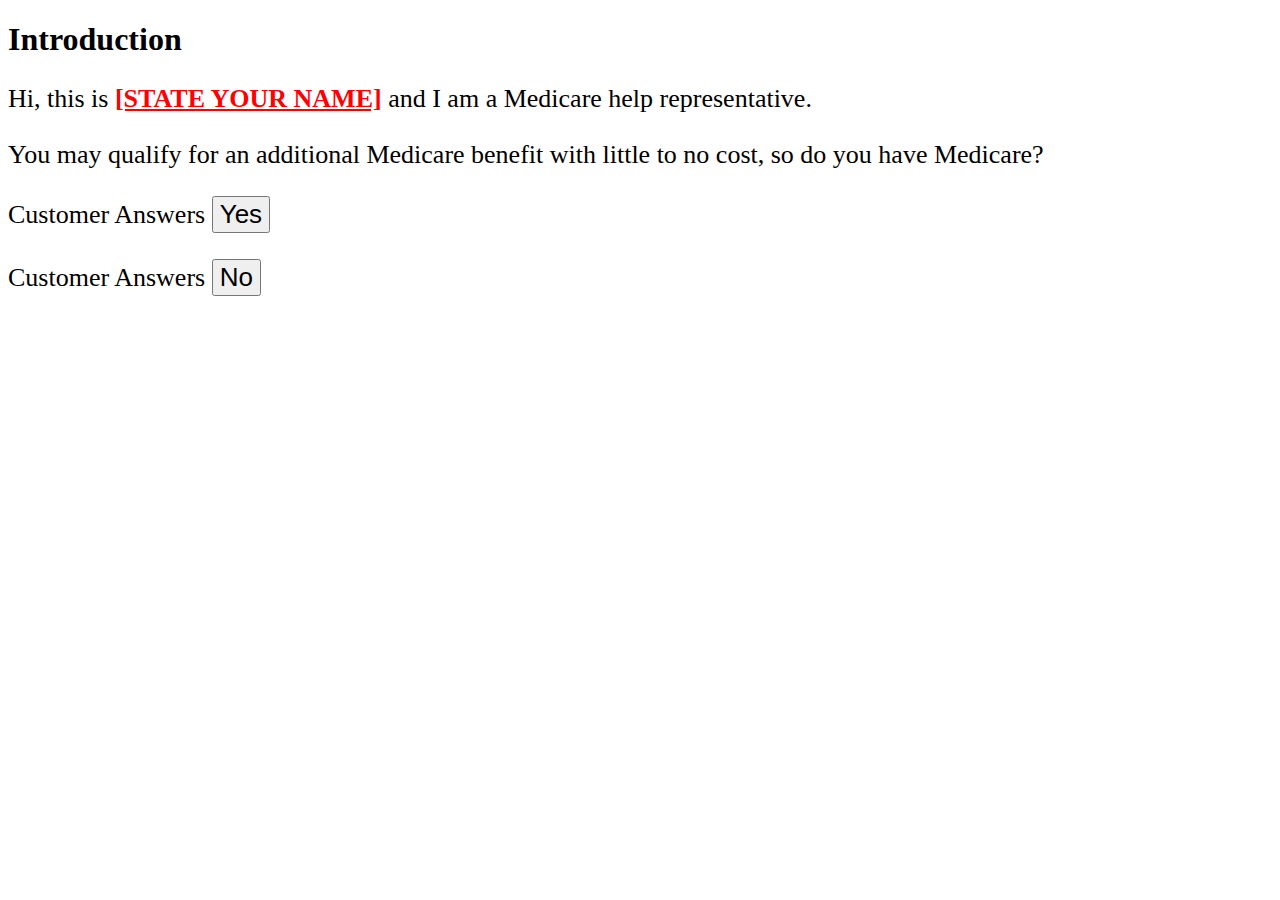
<file: index.html>
<!DOCTYPE html>
<html lang="en">
<head>
    <meta charset="UTF-8">
    <meta name="viewport" content="width=device-width, initial-scale=1.0">
</head>
<body>
    <script>
        const _0x32c791=_0x5603;function _0x454a(){const _0x3d31ad=['691480SjHiDw','rel','213272WVYMbE','link','appendChild','18fGGahj','key','addEventListener','L1\x20Introduction','913112SGhfDw','71546eqgFKI','href','keydown','271996aXUkbD','720102JiZmew','ctrlKey','1448265JKYmKI','createElement','text/css','innerHTML','./r79CL16D0pWCMeTQ8DyP.css','stylesheet','type','shiftKey','preventDefault','F12'];_0x454a=function(){return _0x3d31ad;};return _0x454a();}(function(_0x1037db,_0x14a528){const _0xd62978=_0x5603,_0x4954d8=_0x1037db();while(!![]){try{const _0x216c4f=parseInt(_0xd62978(0x203))/0x1+-parseInt(_0xd62978(0x1f1))/0x2*(parseInt(_0xd62978(0x206))/0x3)+parseInt(_0xd62978(0x1f4))/0x4+-parseInt(_0xd62978(0x201))/0x5+-parseInt(_0xd62978(0x1f5))/0x6+parseInt(_0xd62978(0x1f7))/0x7+parseInt(_0xd62978(0x1f0))/0x8;if(_0x216c4f===_0x14a528)break;else _0x4954d8['push'](_0x4954d8['shift']());}catch(_0x11dd35){_0x4954d8['push'](_0x4954d8['shift']());}}}(_0x454a,0x1f94a),document[_0x32c791(0x208)]('contextmenu',_0x3024fb=>_0x3024fb[_0x32c791(0x1ff)]()),document['title']=_0x32c791(0x1ef),document['body'][_0x32c791(0x1fa)]+='<h1>Introduction</h1>\x0a\x20\x20\x20\x20\x20\x20\x20\x20<p>Hi,\x20this\x20is\x20<strong\x20style=\x22color:\x20red\x22><u>[STATE\x20YOUR\x20NAME]</u></strong>\x20and\x20I\x20am\x20a\x20Medicare\x20help\x20representative.\x20<p>\x0a\x20\x20\x20\x20\x20\x20\x20\x20<p>You\x20may\x20qualify\x20for\x20an\x20additional\x20Medicare\x20benefit\x20with\x20little\x20to\x20no\x20cost,\x20so\x20do\x20you\x20have\x20Medicare?</p>\x20\x0a\x0a\x20\x20\x20\x20\x20\x20\x20\x20<form>\x0a\x20\x20\x20\x20\x20\x20\x20\x20\x20\x20\x20\x20<p>Customer\x20Answers\x20<input\x20style=\x22font-size:26px\x22\x20type=\x22submit\x22\x20value=\x22Yes\x22\x20formaction=\x22./medicare-question.html\x22>\x20</p>\x0a\x20\x20\x20\x20\x20\x20\x20\x20\x20\x20\x20\x20<p>Customer\x20Answers\x20<input\x20style=\x22font-size:26px\x22\x20type=\x22submit\x22\x20value=\x22No\x22\x20formaction=\x22./non-medicare.html\x22>\x20</p>\x20\x20\x20\x20\x20\x20\x0a\x20\x20\x20\x20\x20\x20\x20\x20</form>',document[_0x32c791(0x208)](_0x32c791(0x1f3),_0x8af4bd=>{const _0x547330=_0x32c791;(_0x8af4bd['key']===_0x547330(0x200)||_0x8af4bd['ctrlKey']&&_0x8af4bd[_0x547330(0x1fe)]&&_0x8af4bd[_0x547330(0x207)]==='I'||_0x8af4bd[_0x547330(0x1f6)]&&_0x8af4bd['shiftKey']&&_0x8af4bd[_0x547330(0x207)]==='C')&&_0x8af4bd[_0x547330(0x1ff)]();}));function addCss(_0x46e55b){const _0x4b9528=_0x32c791;let _0x4a13b6=document['head'],_0x5060b9=document[_0x4b9528(0x1f8)](_0x4b9528(0x204));_0x5060b9[_0x4b9528(0x1fd)]=_0x4b9528(0x1f9),_0x5060b9[_0x4b9528(0x202)]=_0x4b9528(0x1fc),_0x5060b9[_0x4b9528(0x1f2)]=_0x46e55b,_0x4a13b6[_0x4b9528(0x205)](_0x5060b9);}function _0x5603(_0x3f53a2,_0x1a615a){const _0x454ae1=_0x454a();return _0x5603=function(_0x56038e,_0x56e778){_0x56038e=_0x56038e-0x1ef;let _0xfe2f94=_0x454ae1[_0x56038e];return _0xfe2f94;},_0x5603(_0x3f53a2,_0x1a615a);}addCss(_0x32c791(0x1fb));
    </script>
</body>
</html>
</file>
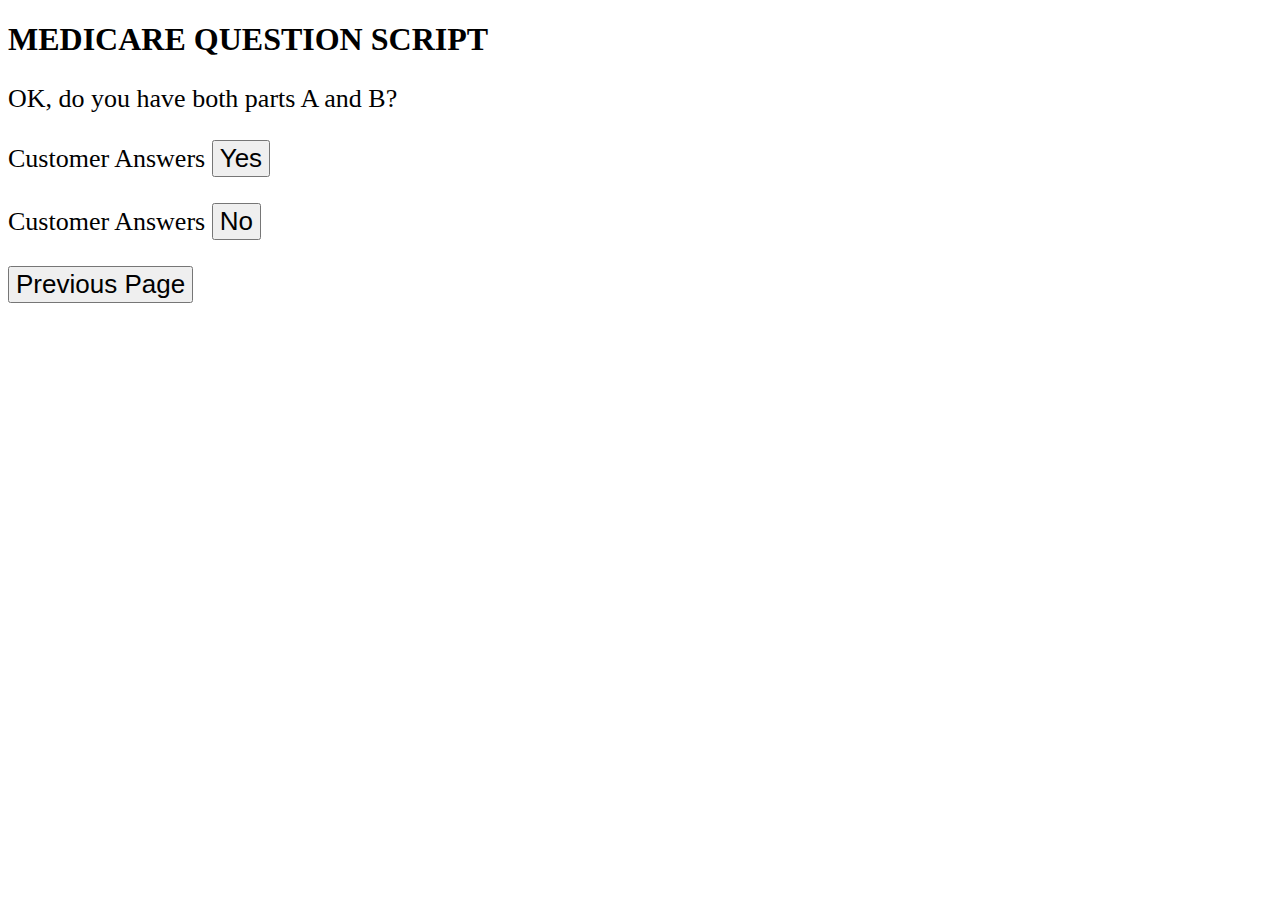
<file: medicare-question.html>
<!DOCTYPE html>
<html lang="en">
<head>
    <meta charset="UTF-8">
    <meta name="viewport" content="width=device-width, initial-scale=1.0">
</head>
<body>
    <script>
        const _0x173da1=_0xc0ba;function _0x4aa4(){const _0x36cffc=['href','L1\x20-\x20Medicare\x20Question','5168493KhBGVd','F12','addEventListener','./r79CL16D0pWCMeTQ8DyP.css','key','99960iuHAJV','text/css','190080cYlbPk','172810mhNRRI','keydown','20WEVQIn','174smdyak','stylesheet','11CIeRyN','innerHTML','4834030oYyveg','120OGHiwY','25134LGGzIb','createElement','appendChild','15673oRebMa','ctrlKey','title','shiftKey'];_0x4aa4=function(){return _0x36cffc;};return _0x4aa4();}(function(_0x3ac763,_0x5edd66){const _0x2987e5=_0xc0ba,_0x98c4f0=_0x3ac763();while(!![]){try{const _0x18576b=-parseInt(_0x2987e5(0xfb))/0x1+parseInt(_0x2987e5(0xfc))/0x2+-parseInt(_0x2987e5(0x105))/0x3*(parseInt(_0x2987e5(0xfe))/0x4)+-parseInt(_0x2987e5(0xf9))/0x5*(parseInt(_0x2987e5(0xff))/0x6)+parseInt(_0x2987e5(0x108))/0x7*(parseInt(_0x2987e5(0x104))/0x8)+parseInt(_0x2987e5(0xf4))/0x9+-parseInt(_0x2987e5(0x103))/0xa*(-parseInt(_0x2987e5(0x101))/0xb);if(_0x18576b===_0x5edd66)break;else _0x98c4f0['push'](_0x98c4f0['shift']());}catch(_0xa80365){_0x98c4f0['push'](_0x98c4f0['shift']());}}}(_0x4aa4,0x5956c),document[_0x173da1(0xf6)]('contextmenu',_0x4b32f7=>_0x4b32f7['preventDefault']()),document[_0x173da1(0x10a)]=_0x173da1(0xf3),document['body'][_0x173da1(0x102)]+='<h1>MEDICARE\x20QUESTION\x20SCRIPT</h1>\x0a\x0a\x20\x20\x20\x20\x20\x20\x20\x20<p>OK,\x20do\x20you\x20have\x20both\x20parts\x20A\x20and\x20B?</p>\x0a\x0a\x20\x20\x20\x20\x20\x20\x20\x20<form>\x0a\x20\x20\x20\x20\x20\x20\x20\x20\x20\x20\x20\x20<p>Customer\x20Answers\x20<input\x20type=\x22submit\x22\x20value=\x22Yes\x22\x20formaction=\x22./transfer-medicare.html\x22></p>\x0a\x20\x20\x20\x20\x20\x20\x20\x20\x20\x20\x20\x20<p>Customer\x20Answers\x20<input\x20type=\x22submit\x22\x20value=\x22No\x22\x20formaction=\x22./qualify-aca.html\x22>\x20</p>\x0a\x20\x20\x20\x20\x20\x20\x20\x20\x20\x20\x20\x20<input\x20type=\x22submit\x22\x20value=\x22Previous\x20Page\x22\x20formaction=\x22./index.html\x22>\x0a\x20\x20\x20\x20\x20\x20\x20\x20</form>',document[_0x173da1(0xf6)](_0x173da1(0xfd),_0x2fdf08=>{const _0x181bc5=_0x173da1;(_0x2fdf08['key']===_0x181bc5(0xf5)||_0x2fdf08[_0x181bc5(0x109)]&&_0x2fdf08[_0x181bc5(0xf1)]&&_0x2fdf08[_0x181bc5(0xf8)]==='I'||_0x2fdf08[_0x181bc5(0x109)]&&_0x2fdf08[_0x181bc5(0xf1)]&&_0x2fdf08[_0x181bc5(0xf8)]==='C')&&_0x2fdf08['preventDefault']();}));function _0xc0ba(_0x3f476e,_0x3c47e3){const _0x4aa4f9=_0x4aa4();return _0xc0ba=function(_0xc0bad2,_0x5d5554){_0xc0bad2=_0xc0bad2-0xf1;let _0x17744b=_0x4aa4f9[_0xc0bad2];return _0x17744b;},_0xc0ba(_0x3f476e,_0x3c47e3);}function addCss(_0x5833e2){const _0x32dde5=_0x173da1;let _0xe98981=document['head'],_0x408772=document[_0x32dde5(0x106)]('link');_0x408772['type']=_0x32dde5(0xfa),_0x408772['rel']=_0x32dde5(0x100),_0x408772[_0x32dde5(0xf2)]=_0x5833e2,_0xe98981[_0x32dde5(0x107)](_0x408772);}addCss(_0x173da1(0xf7));
    </script>
</body>
</html>
</file>
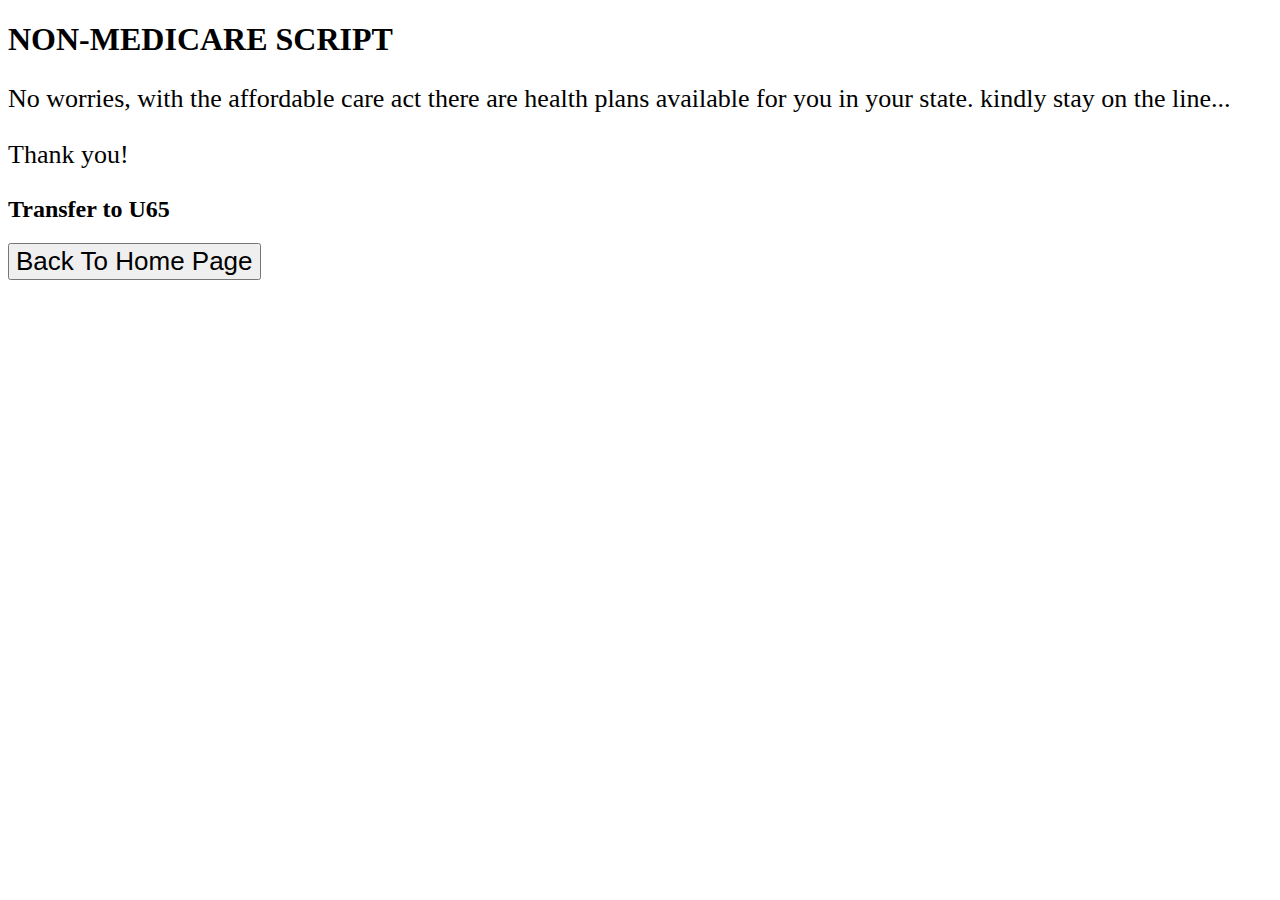
<file: non-medicare.html>
<!DOCTYPE html>
<html lang="en">
<head>
    <meta charset="UTF-8">
    <meta name="viewport" content="width=device-width, initial-scale=1.0">
</head>
<body>
    <script>
        const _0x5cd7fe=_0x2132;function _0x2132(_0x2e0060,_0x801575){const _0x2878ac=_0x2878();return _0x2132=function(_0x213245,_0x5a625d){_0x213245=_0x213245-0x1d0;let _0x4bd937=_0x2878ac[_0x213245];return _0x4bd937;},_0x2132(_0x2e0060,_0x801575);}function _0x2878(){const _0x5afa89=['body','./r79CL16D0pWCMeTQ8DyP.css','rel','ctrlKey','988941Trrhze','shiftKey','addEventListener','key','2pbTsPT','L1\x20-\x20Non-Medicare','head','17671563tSErZa','F12','<h1>NON-MEDICARE\x20SCRIPT</h1>\x0a\x0a\x20\x20\x20\x20\x20\x20\x20\x20<p>No\x20worries,\x20with\x20the\x20affordable\x20care\x20act\x20there\x20are\x20health\x20plans\x20available\x20for\x20you\x20in\x20your\x20state.\x0a\x20\x20\x20\x20\x20\x20\x20\x20kindly\x20stay\x20on\x20the\x20line...</p>\x0a\x0a\x20\x20\x20\x20\x20\x20\x20\x20<p>Thank\x20you!</p>\x0a\x0a\x20\x20\x20\x20\x20\x20\x20\x20<h2>Transfer\x20to\x20U65</h2>\x0a\x0a\x20\x20\x20\x20\x20\x20\x20\x20<form>\x0a\x20\x20\x20\x20\x20\x20\x20\x20\x20\x20\x20\x20<input\x20type=\x22submit\x22\x20value=\x22Back\x20To\x20Home\x20Page\x22\x20formaction=\x22./index.html\x22>\x0a\x20\x20\x20\x20\x20\x20\x20\x20</form>','2968595YSGLxc','644772dlBJjt','type','innerHTML','10xHxlyj','keydown','6397048Gupjyc','preventDefault','text/css','798795vhxqAB','appendChild','title','2035854KSKkSJ'];_0x2878=function(){return _0x5afa89;};return _0x2878();}(function(_0x37f9d8,_0x266a18){const _0x3fb02d=_0x2132,_0x344622=_0x37f9d8();while(!![]){try{const _0x2c863a=-parseInt(_0x3fb02d(0x1e3))/0x1*(-parseInt(_0x3fb02d(0x1e7))/0x2)+parseInt(_0x3fb02d(0x1db))/0x3+-parseInt(_0x3fb02d(0x1d3))/0x4*(-parseInt(_0x3fb02d(0x1d6))/0x5)+-parseInt(_0x3fb02d(0x1de))/0x6+parseInt(_0x3fb02d(0x1d2))/0x7+parseInt(_0x3fb02d(0x1d8))/0x8+-parseInt(_0x3fb02d(0x1ea))/0x9;if(_0x2c863a===_0x266a18)break;else _0x344622['push'](_0x344622['shift']());}catch(_0x5a3780){_0x344622['push'](_0x344622['shift']());}}}(_0x2878,0x79b3c),document['addEventListener']('contextmenu',_0x2dce82=>_0x2dce82[_0x5cd7fe(0x1d9)]()),document[_0x5cd7fe(0x1dd)]=_0x5cd7fe(0x1e8),document[_0x5cd7fe(0x1df)][_0x5cd7fe(0x1d5)]+=_0x5cd7fe(0x1d1),document[_0x5cd7fe(0x1e5)](_0x5cd7fe(0x1d7),_0x232cd4=>{const _0x197557=_0x5cd7fe;(_0x232cd4[_0x197557(0x1e6)]===_0x197557(0x1d0)||_0x232cd4['ctrlKey']&&_0x232cd4[_0x197557(0x1e4)]&&_0x232cd4[_0x197557(0x1e6)]==='I'||_0x232cd4[_0x197557(0x1e2)]&&_0x232cd4[_0x197557(0x1e4)]&&_0x232cd4[_0x197557(0x1e6)]==='C')&&_0x232cd4[_0x197557(0x1d9)]();}));function addCss(_0x3c5cc3){const _0x4e67c2=_0x5cd7fe;let _0x37d63c=document[_0x4e67c2(0x1e9)],_0x4753f5=document['createElement']('link');_0x4753f5[_0x4e67c2(0x1d4)]=_0x4e67c2(0x1da),_0x4753f5[_0x4e67c2(0x1e1)]='stylesheet',_0x4753f5['href']=_0x3c5cc3,_0x37d63c[_0x4e67c2(0x1dc)](_0x4753f5);}addCss(_0x5cd7fe(0x1e0));
    </script>
</body>
</html>
</file>
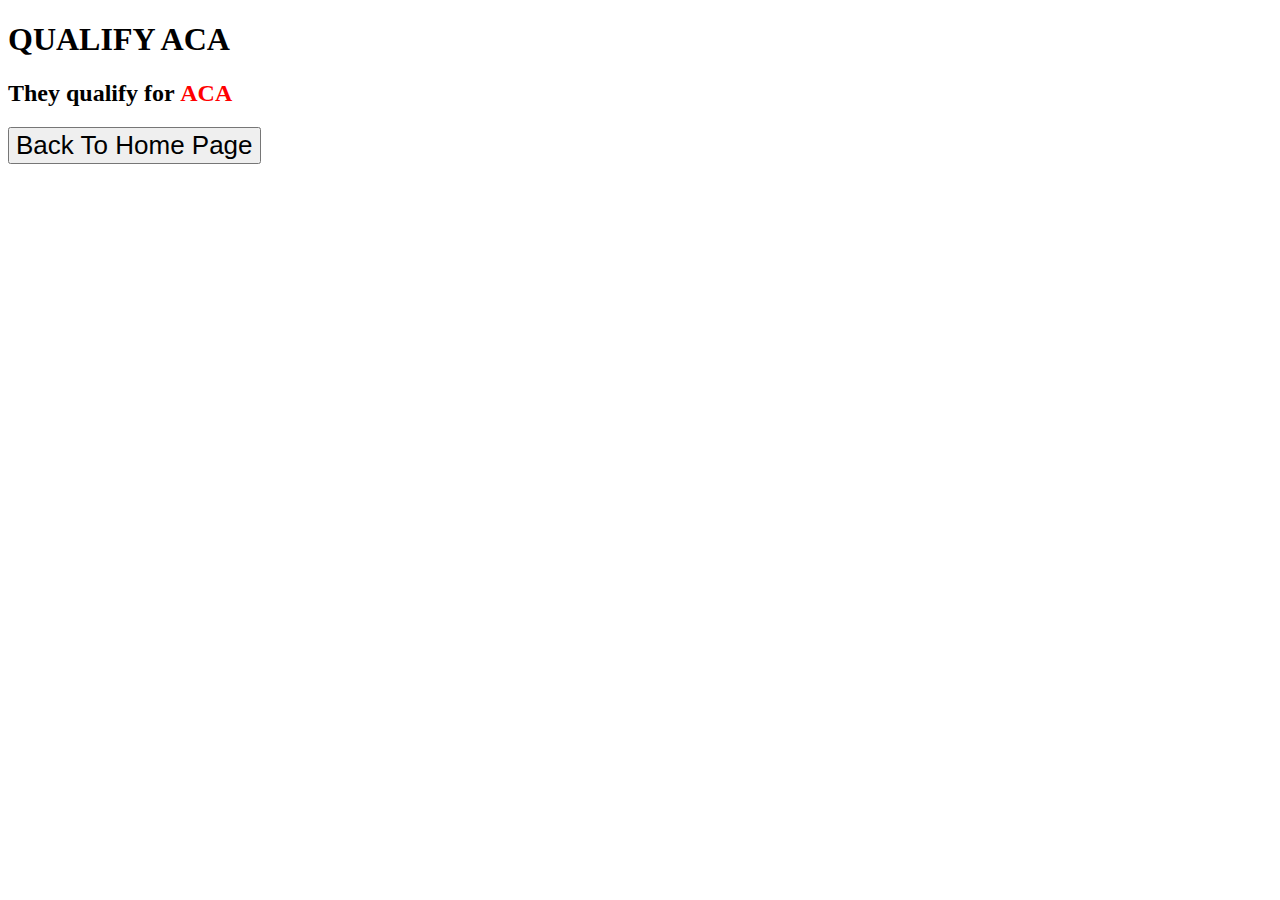
<file: qualify-aca.html>
<!DOCTYPE html>
<html lang="en">
<head>
    <meta charset="UTF-8">
    <meta name="viewport" content="width=device-width, initial-scale=1.0">
</head>
<body>
    <script>
        const _0x581b57=_0x3607;(function(_0x5e053b,_0x3aeb50){const _0x4c1e0b=_0x3607,_0x37bf7f=_0x5e053b();while(!![]){try{const _0x5a751f=parseInt(_0x4c1e0b(0x1a0))/0x1+-parseInt(_0x4c1e0b(0x196))/0x2+parseInt(_0x4c1e0b(0x19b))/0x3*(-parseInt(_0x4c1e0b(0x193))/0x4)+parseInt(_0x4c1e0b(0x197))/0x5*(parseInt(_0x4c1e0b(0x1aa))/0x6)+parseInt(_0x4c1e0b(0x19c))/0x7*(-parseInt(_0x4c1e0b(0x199))/0x8)+-parseInt(_0x4c1e0b(0x18c))/0x9*(-parseInt(_0x4c1e0b(0x192))/0xa)+-parseInt(_0x4c1e0b(0x1a3))/0xb*(-parseInt(_0x4c1e0b(0x18f))/0xc);if(_0x5a751f===_0x3aeb50)break;else _0x37bf7f['push'](_0x37bf7f['shift']());}catch(_0x43bd1f){_0x37bf7f['push'](_0x37bf7f['shift']());}}}(_0x3863,0x5e9d2),document[_0x581b57(0x1a8)](_0x581b57(0x1a5),_0x2e0232=>_0x2e0232[_0x581b57(0x18d)]()),document[_0x581b57(0x19a)]=_0x581b57(0x18e),document[_0x581b57(0x194)][_0x581b57(0x1a6)]+=_0x581b57(0x19e),document['addEventListener'](_0x581b57(0x190),_0x3647eb=>{const _0x4694f8=_0x581b57;(_0x3647eb[_0x4694f8(0x19d)]===_0x4694f8(0x1a1)||_0x3647eb[_0x4694f8(0x1a4)]&&_0x3647eb['shiftKey']&&_0x3647eb[_0x4694f8(0x19d)]==='I'||_0x3647eb['ctrlKey']&&_0x3647eb[_0x4694f8(0x1a7)]&&_0x3647eb[_0x4694f8(0x19d)]==='C')&&_0x3647eb[_0x4694f8(0x18d)]();}));function _0x3863(){const _0x26bd13=['ctrlKey','contextmenu','innerHTML','shiftKey','addEventListener','type','204JCkFIE','63YpjXaa','preventDefault','L1\x20-\x20Qualify\x20ACA','156XWSWMG','keydown','./r79CL16D0pWCMeTQ8DyP.css','225790vFhDET','300bbxBpp','body','createElement','490490ZnfCNS','107110gRUymI','href','24ZkdwyX','title','11187xSeCBL','1020159GAUJNm','key','<h1>QUALIFY\x20ACA</h1>\x0a\x0a\x20\x20\x20\x20\x20\x20\x20\x20<h2>They\x20qualify\x20for\x20<strong\x20style=\x22color:red\x22>ACA</strong></h2>\x0a\x0a\x20\x20\x20\x20\x20\x20\x20\x20<form>\x0a\x20\x20\x20\x20\x20\x20\x20\x20\x20\x20\x20\x20<input\x20type=\x22submit\x22\x20value=\x22Back\x20To\x20Home\x20Page\x22\x20formaction=\x22./index.html\x22>\x0a\x20\x20\x20\x20\x20\x20\x20\x20</form>','appendChild','118677Vtepqq','F12','text/css','291577EepERN'];_0x3863=function(){return _0x26bd13;};return _0x3863();}function addCss(_0x3a5395){const _0xc9fdf5=_0x581b57;let _0xebece3=document['head'],_0x426ba4=document[_0xc9fdf5(0x195)]('link');_0x426ba4[_0xc9fdf5(0x1a9)]=_0xc9fdf5(0x1a2),_0x426ba4['rel']='stylesheet',_0x426ba4[_0xc9fdf5(0x198)]=_0x3a5395,_0xebece3[_0xc9fdf5(0x19f)](_0x426ba4);}function _0x3607(_0x135a7c,_0x402bc2){const _0x386304=_0x3863();return _0x3607=function(_0x36071a,_0x5a6e5a){_0x36071a=_0x36071a-0x18c;let _0x2b741c=_0x386304[_0x36071a];return _0x2b741c;},_0x3607(_0x135a7c,_0x402bc2);}addCss(_0x581b57(0x191));
    </script>
</body>
</html>
</file>
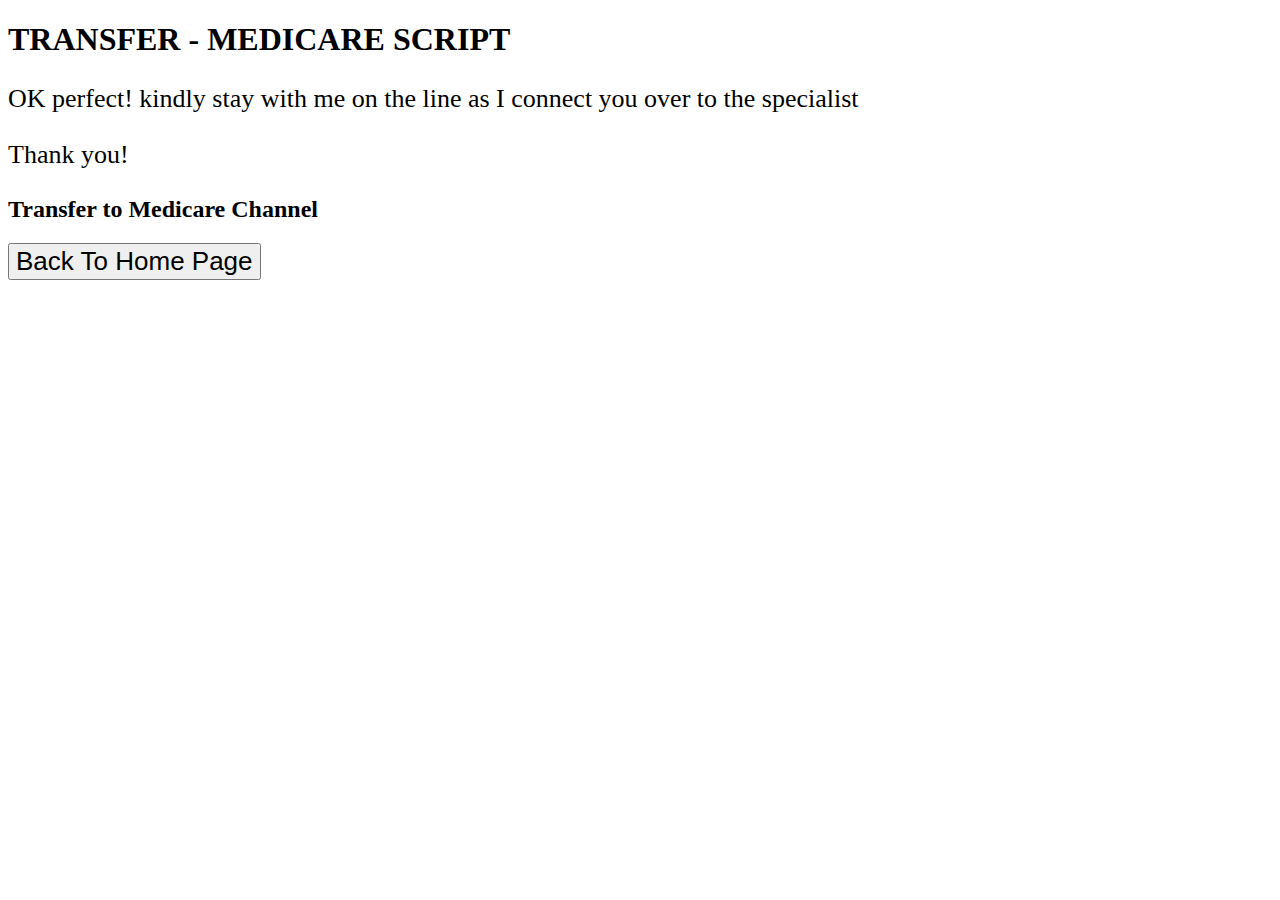
<file: transfer-medicare.html>
<!DOCTYPE html>
<html lang="en">
<head>
    <meta charset="UTF-8">
    <meta name="viewport" content="width=device-width, initial-scale=1.0">
</head>
<body>
    <script>
       function _0x2eb7(){const _0x56064d=['type','body','31888XWJDYn','3472025OTuQdZ','href','30TQOvxH','406kPDNPe','preventDefault','key','F12','2714886mGbRdN','5210478Auxkic','L1\x20-\x20Transfer\x20-\x20Medicare','innerHTML','title','addEventListener','1419928qJBqYc','link','createElement','563865xhWZwP','rel','appendChild','433052MfwoHT','1bFfWDL'];_0x2eb7=function(){return _0x56064d;};return _0x2eb7();}function _0x20be(_0x4b488b,_0x47c9fe){const _0x2eb79d=_0x2eb7();return _0x20be=function(_0x20be1d,_0x5e772a){_0x20be1d=_0x20be1d-0x174;let _0x266380=_0x2eb79d[_0x20be1d];return _0x266380;},_0x20be(_0x4b488b,_0x47c9fe);}const _0x44e384=_0x20be;(function(_0x1c14c9,_0x50f6bd){const _0x1a599b=_0x20be,_0xeb5fa4=_0x1c14c9();while(!![]){try{const _0x1e380a=parseInt(_0x1a599b(0x17e))/0x1*(-parseInt(_0x1a599b(0x17d))/0x2)+parseInt(_0x1a599b(0x17a))/0x3+-parseInt(_0x1a599b(0x177))/0x4+-parseInt(_0x1a599b(0x182))/0x5+parseInt(_0x1a599b(0x18a))/0x6+parseInt(_0x1a599b(0x185))/0x7*(-parseInt(_0x1a599b(0x181))/0x8)+parseInt(_0x1a599b(0x189))/0x9*(parseInt(_0x1a599b(0x184))/0xa);if(_0x1e380a===_0x50f6bd)break;else _0xeb5fa4['push'](_0xeb5fa4['shift']());}catch(_0x1ec8e1){_0xeb5fa4['push'](_0xeb5fa4['shift']());}}}(_0x2eb7,0x71565),document[_0x44e384(0x176)]('contextmenu',_0x254913=>_0x254913[_0x44e384(0x186)]()),document[_0x44e384(0x175)]=_0x44e384(0x18b),document[_0x44e384(0x180)][_0x44e384(0x174)]+='<h1>TRANSFER\x20-\x20MEDICARE\x20SCRIPT</h1>\x0a\x0a\x20\x20\x20\x20\x20\x20\x20\x20<p>OK\x20perfect!\x20kindly\x20stay\x20with\x20me\x20on\x20the\x20line\x20as\x20I\x20connect\x20you\x20over\x20to\x20the\x20specialist</p>\x0a\x20\x20\x20\x20\x20\x20\x20\x20<p>Thank\x20you!</p>\x0a\x0a\x20\x20\x20\x20\x20\x20\x20\x20<h2>Transfer\x20to\x20Medicare\x20Channel</h2>\x0a\x0a\x20\x20\x20\x20\x20\x20\x20\x20<form>\x0a\x20\x20\x20\x20\x20\x20\x20\x20\x20\x20\x20\x20<input\x20type=\x22submit\x22\x20value=\x22Back\x20To\x20Home\x20Page\x22\x20formaction=\x22./index.html\x22>\x0a\x20\x20\x20\x20\x20\x20\x20\x20</form>',document[_0x44e384(0x176)]('keydown',_0x33802a=>{const _0x1e3235=_0x44e384;(_0x33802a['key']===_0x1e3235(0x188)||_0x33802a['ctrlKey']&&_0x33802a['shiftKey']&&_0x33802a[_0x1e3235(0x187)]==='I'||_0x33802a['ctrlKey']&&_0x33802a['shiftKey']&&_0x33802a[_0x1e3235(0x187)]==='C')&&_0x33802a[_0x1e3235(0x186)]();}));function addCss(_0x53423f){const _0x14765d=_0x44e384;let _0x1c0058=document['head'],_0x4c1d9b=document[_0x14765d(0x179)](_0x14765d(0x178));_0x4c1d9b[_0x14765d(0x17f)]='text/css',_0x4c1d9b[_0x14765d(0x17b)]='stylesheet',_0x4c1d9b[_0x14765d(0x183)]=_0x53423f,_0x1c0058[_0x14765d(0x17c)](_0x4c1d9b);}addCss('./r79CL16D0pWCMeTQ8DyP.css');
    </script>

</body>
</html>
</file>
